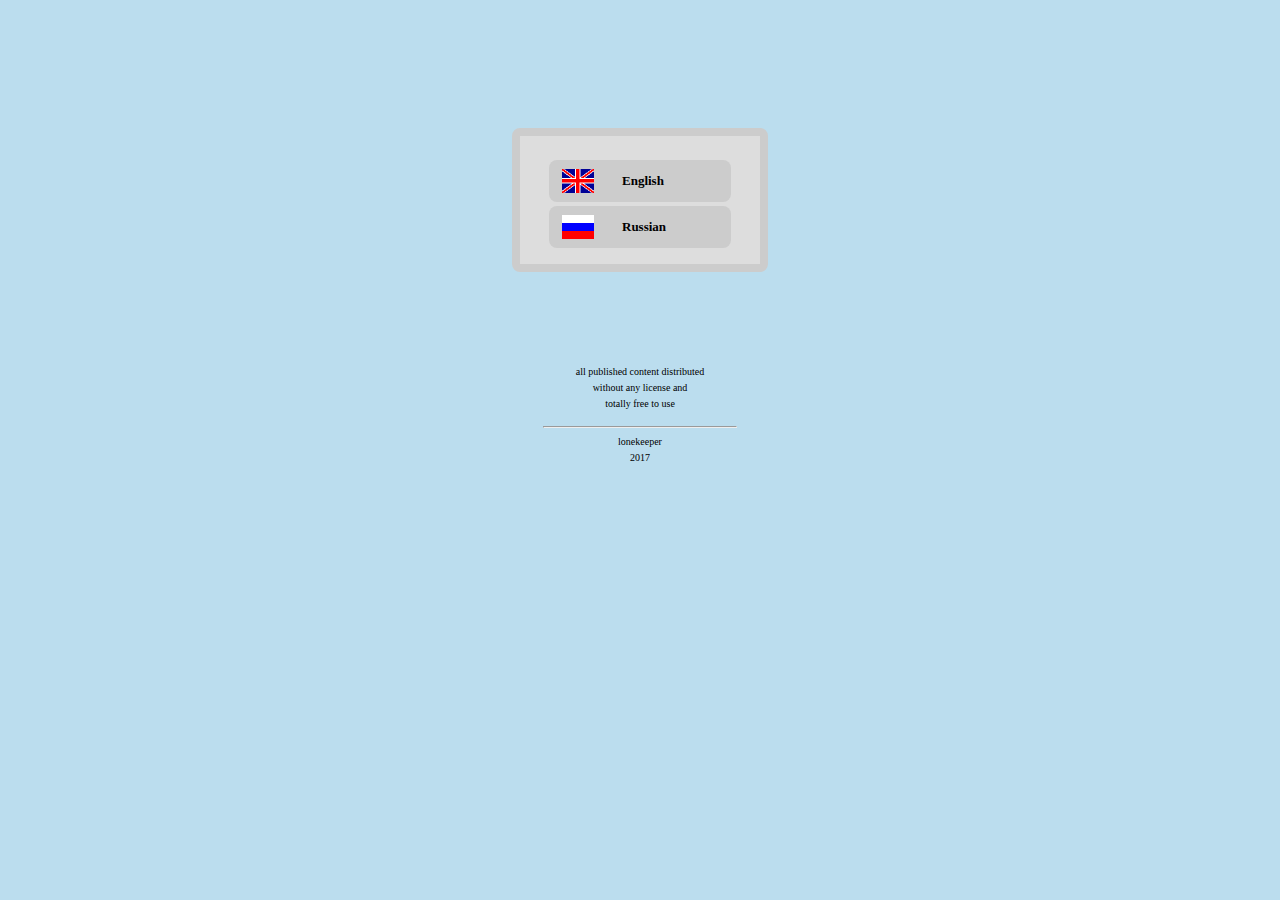
<file: index.html>
<!DOCTYPE HTML>
<HTML>
  <HEAD>
    <LINK TYPE="TEXT/CSS" REL="STYLESHEET" HREF="styles/main.css">
    </LINK>
    <TITLE>
      Language Choose
    </TITLE>
  </HEAD>
  <BODY>
    <!-- Блок-холст -->
    <DIV CLASS="canvas">
      <!-- Блок выбора языка -->
      <DIV CLASS="selector">
	<TABLE CLASS="table">
	  <TR CLASS="string">
	    <TD CLASS="button">
	      <!-- Флаг Великобритании -->
	      <IMG SRC="images/england.png" CLASS="flag">
	      </IMG>
	      <!-- Английская версия сайта -->
	      <A CLASS="link" HREF="pages/en_main.html">
		English
	      </A>
	    </TD>
	  </TR>
	  <TR CLASS="string">
	    <TD CLASS="button">
	      <!-- Флаг России -->
	      <IMG SRC="images/russia.png" CLASS="flag">
	      </IMG>
	      <!-- Русская версия сайта -->
	      <A CLASS="link" HREF="pages/ru_main.html">
		Russian
	      </A>
	    </TD>
	  </TR>
	</TABLE>
      </DIV>
      <P CLASS="info">
	all published content distributed
	<BR>
	</BR>
	without any license and
	<BR>
	</BR>
	totally free to use
	<BR>
	</BR>
      </P>
	<HR CLASS="infoline">
	</HR>
      <P CLASS="info">
	lonekeeper
	<BR>
	</BR>
	2017
      </P>
    </DIV>
  </BODY>
</HTML>
</file>
<file: styles/main.css>
body
{
    background: #BDE;
}
.canvas
{
    width: 100%;
    height: 100%;	       
}
.selector
{
    position: inherit;
    margin: auto;
    margin-top: 128px;
    background: #DDD;
    width: 240px;
    height: 128px;
    border-width: 8px;
    border-color: #CCC;
    border-style: solid;
    border-radius: 8px;
    margin-bottom: 96px;
}
.table
{
    margin: auto;
    border-spacing: 4px;
}
.string
{
    position: relative;
    top: 20px;
}
.button
{
    background: #CCC;
    width: 180px;
    height: 40px;
    border-radius: 8px;
}
.button:hover
{
    background: #AAA
}
.flag
{
    vertical-align: middle;
    margin-left: 12px;
    width: 32px;
    height: 24px;
}
.link
{
    margin-left: 24px;
    color: #000;
    font-size: small;
    font-weight: bold;
    text-decoration: none;
}
.info
{
    text-align: center;
    font-size: x-small;
    line-height: 8px;
}
.infoline
{
    width: 192px;
}
</file>
